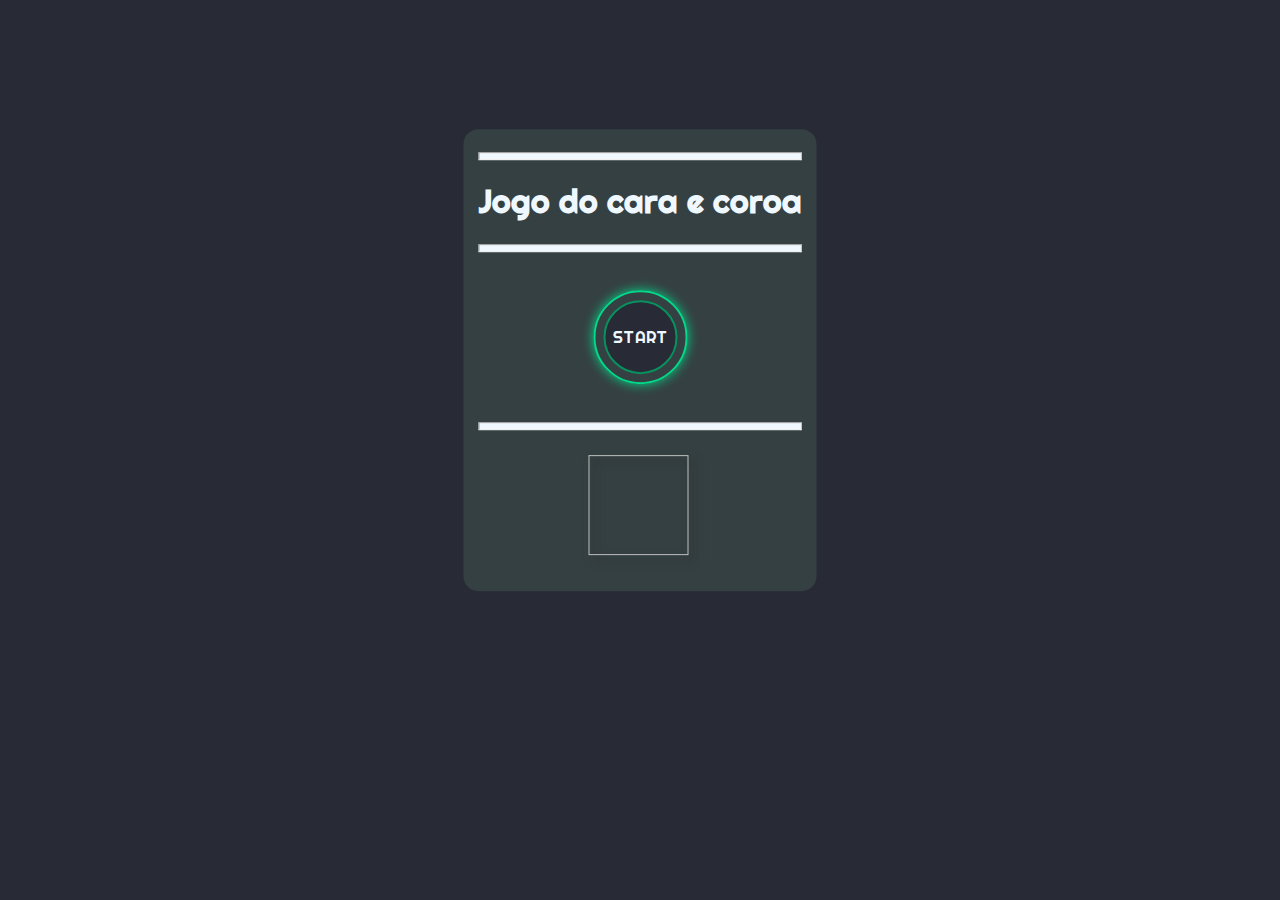
<file: index.html>
<!DOCTYPE html>
<html lang="en">
  <head>
    <meta charset="UTF-8" />
    <meta http-equiv="X-UA-Compatible" content="IE=edge" />
    <meta name="viewport" content="width=device-width, initial-scale=1.0" />
    <title>Cara ou Coroa</title>
    <link rel="stylesheet" href="./style.css" />
    <script type="text/javascript" src="./coin.js"></script>
  </head>
  <body>
    <title>Cara ou coroa</title>
    <div class="corpo">
      <hr />
      <h1>Jogo do cara e coroa</h1>
      <hr />
      <div class="botao">
        <a class="start-button" onclick="cara_or_coroa()">START</a>
      </div>
      <hr />
      <div>
        <img alt="" class="coin" id="moeda" />
      </div>
    </div>
  </body>
</html>
</file>
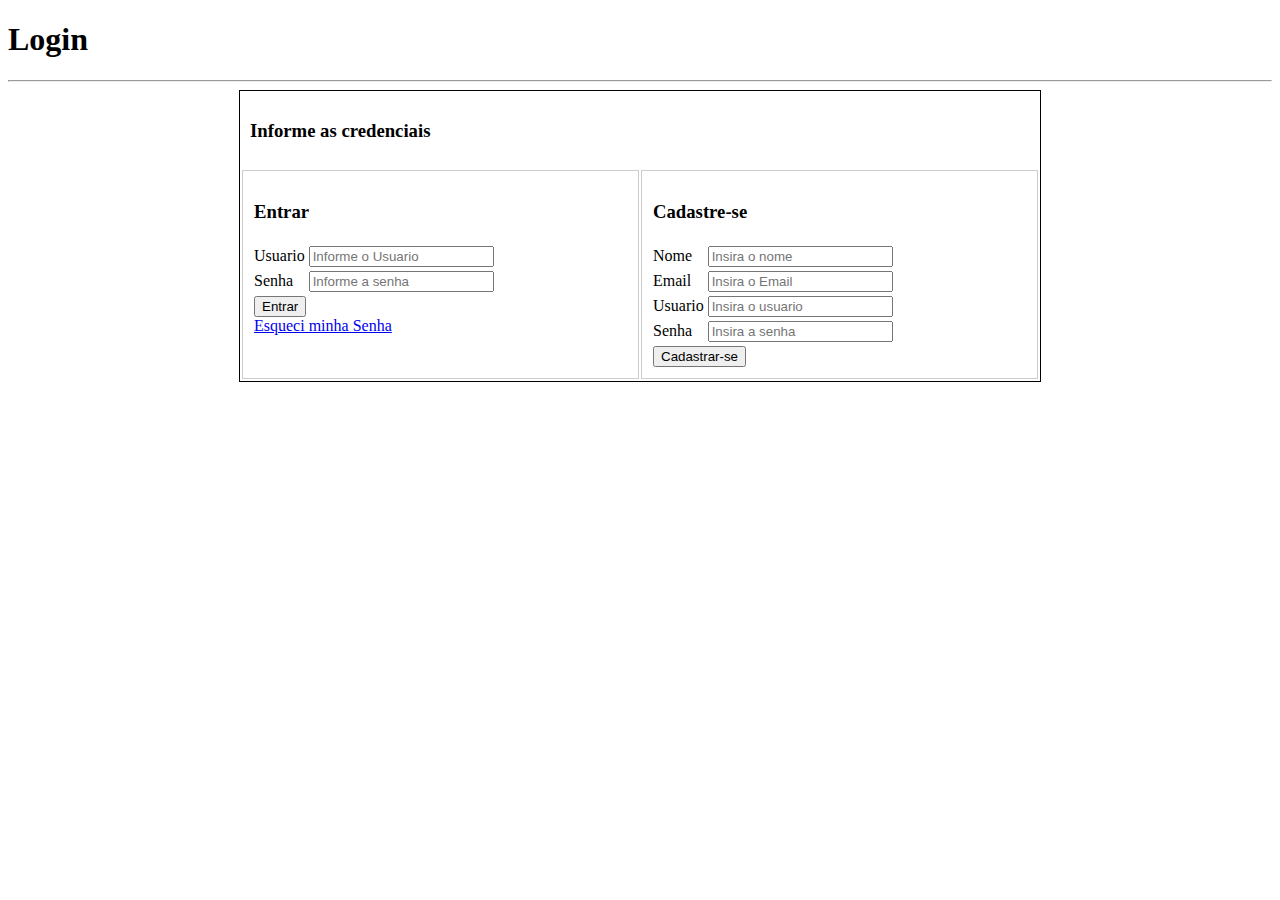
<file: index2.html>
<!DOCTYPE html>
<html lang="en">
  <head>
    <meta charset="UTF-8" />
    <meta http-equiv="X-UA-Compatible" content="IE=edge" />
    <meta name="viewport" content="width=device-width, initial-scale=1.0" />
    <title>Document</title>

    <script>
      function recuperar_list() {
        var strUsuarios = window.localStorage.getItem('bd')
        var usuarios = JSON.parse(strUsuarios)
        return usuarios
      }

      if (recuperar_list() == null) window.localStorage.setItem('bd', '[]')

      function fnCadastrar() {
        var nome = document.getElementById('nome_cdt').value
        var senha = document.getElementById('senha_cdt').value
        var email = document.getElementById('email_cdt').value
        var usuario = document.getElementById('usuario_cdt').value
        usuarios = recuperar_list()

        var obj = {
          nome: nome,
          senha: senha,
          email: email,
          usuario: usuario
        }

        usuarios.push(obj)

        window.localStorage.setItem('bd', JSON.stringify(usuarios))
        alert('Cadastro efetuado com sucesso')
      }

      function fnEntrar() {
        var usuario = document.getElementById('usuario_login').value
        var senha = document.getElementById('senha_login').value

        var usuarios = recuperar_list()
        var entrou = false

        for (i = 0; i < usuarios.length; i++) {
          var obj = usuarios[i]
          if (obj.usuario == usuario && obj.senha == senha) {
            entrou = true
            break
          }
        }
        if (entrou) {
          alert('Area autenticada')
          window.localStorage.setItem('aut', '1')
          apresentarAreaAutenticada()
        }
      }

      function apresentarAreaAutenticada() {
        document.getElementById('area_autenticada').style.display = ''
        document.getElementById('area_login').style.display = 'none'
      }

      function fnRecuperarSenha() {
        var email = prompt('Informe o email cadastrado')
        var usuarios = recuperar_list()

        for (i = 0; i < usuarios.length; i++) {
          var obj = usuarios[i]
          if (obj.email == email) {
            alert('Sua senha é: ' + obj.senha)
            break
          }
        }
      }

      function sair() {
        window.localStorage.setItem('aut', ' ')
        document.getElementById('area_autenticada').style.display = 'none'
        document.getElementById('area_login').style.display = ''
      }
    </script>
  </head>
  <body>
    <h1>Login</h1>
    <hr />
    <center>
      <div id="area_login" style="text-align: left; border: solid 1px black; width: 800px">
        <table style="width: 100%" cellpadding="8px">
          <tr>
            <td colspan="2">
              <h3>Informe as credenciais</h3>
            </td>
          </tr>
          <tr>
            <td valign="top" style="border: solid 1px #ccc">
              <table>
                <tr>
                  <td colspan="2">
                    <h3>Entrar</h3>
                  </td>
                </tr>
                <tr>
                  <td>Usuario</td>
                  <td>
                    <input type="text" placeholder="Informe o Usuario" id="usuario_login" />
                  </td>
                </tr>
                <tr>
                  <td>Senha</td>
                  <td>
                    <input type="text" placeholder="Informe a senha" id="senha_login" />
                  </td>
                </tr>
                <tr>
                  <td colspan="2">
                    <button id="botao_entrar" onclick="fnEntrar()">Entrar</button>
                    <br />
                    <a href="#" id="esq_senha" onclick="fnRecuperarSenha()">Esqueci minha Senha</a>
                  </td>
                </tr>
              </table>
            </td>
            <td valign="top" style="border: solid 1px #ccc">
              <table>
                <tr>
                  <td colspan="2">
                    <h3>Cadastre-se</h3>
                  </td>
                </tr>
                <tr>
                  <td>Nome</td>
                  <td><input type="text" placeholder="Insira o nome" id="nome_cdt" /></td>
                </tr>
                <tr>
                  <td>Email</td>
                  <td><input type="text" placeholder="Insira o Email" id="email_cdt" /></td>
                </tr>
                <tr>
                  <td>Usuario</td>
                  <td><input type="text" placeholder="Insira o usuario" id="usuario_cdt" /></td>
                </tr>
                <tr>
                  <td>Senha</td>
                  <td><input type="text" placeholder="Insira a senha" id="senha_cdt" /></td>
                </tr>
                <tr>
                  <td colspan="2"><button onclick="fnCadastrar()">Cadastrar-se</button></td>
                </tr>
              </table>
            </td>
          </tr>
        </table>
      </div>
      <div id="area_autenticada" style="text-align: left; border: solid 1px black; width: 800px; display: none">
        <h3>ola</h3>
        <a href="#" id="sair" onclick="sair()">sair</a>
      </div>
    </center>
    <link href="https://cdn.jsdelivr.net/npm/bootstrap@5.1.3/dist/css/bootstrap.min.css" rel="stylesheet" integrity="sha384-1BmE4kWBq78iYhFldvKuhfTAU6auU8tT94WrHftjDbrCEXSU1oBoqyl2QvZ6jIW3" crossorigin="anonymous">
    <script src="https://cdn.jsdelivr.net/npm/bootstrap@5.1.3/dist/js/bootstrap.bundle.min.js" integrity="sha384-ka7Sk0Gln4gmtz2MlQnikT1wXgYsOg+OMhuP+IlRH9sENBO0LRn5q+8nbTov4+1p" crossorigin="anonymous"></script>
  </body>
</html>
</file>
<file: style.css>
@import url('https://fonts.googleapis.com/css2?family=Lobster&family=PT+Sans+Narrow:wght@700&family=Righteous&family=Sarala&display=swap');

body{
  font-family: Righteous;
  font-size: 500;
  background: #282a36;
}

hr{
  padding: 3px;
  background-color: aliceblue;
}

.coin{
  width: 100px;
  height: 100px;
  position: relative;
  margin: 5% 34%;
  filter: drop-shadow(5px 5px 5px #222);
}

.corpo {
  position: absolute;
  background-color: rgba(56, 70, 70, 0.8);
  top: 40%;
  left: 50%;
  transform: translate(-50%, -50%);
  border-radius: 15px;
  padding: 15px;
  color: aliceblue;
}

.botao{
  padding: 10px;
}

.start-button{
  position: relative;
  margin: 10% 38%;
  border: 2px solid hsl(158, 89%, 30%);
  width: 70px;
  height: 70px;
  border-radius: 50%;
  display: flex;
  align-items: center;
  justify-content: center;
  justify-self: center;
  text-decoration: none;
  color: aliceblue;
  background: #282a36;
}

.start-button::before{
  content: '';
  border: 2px solid hsl(158, 98%, 43%);
  width: 90px;
  height: 90px;
  position: absolute;
  border-radius: 50%;
  box-shadow: 0 0 12px hsl(158, 98%, 43%);
  transition: .3s;
  animation: button 3s infinite;
}

@keyframes button{
  0%{box-shadow: 0 0 8px hsl(158, 98%, 43%);}
  50%{box-shadow: 0 0 50px hsl(158, 98%, 43%);}
}
</file>
